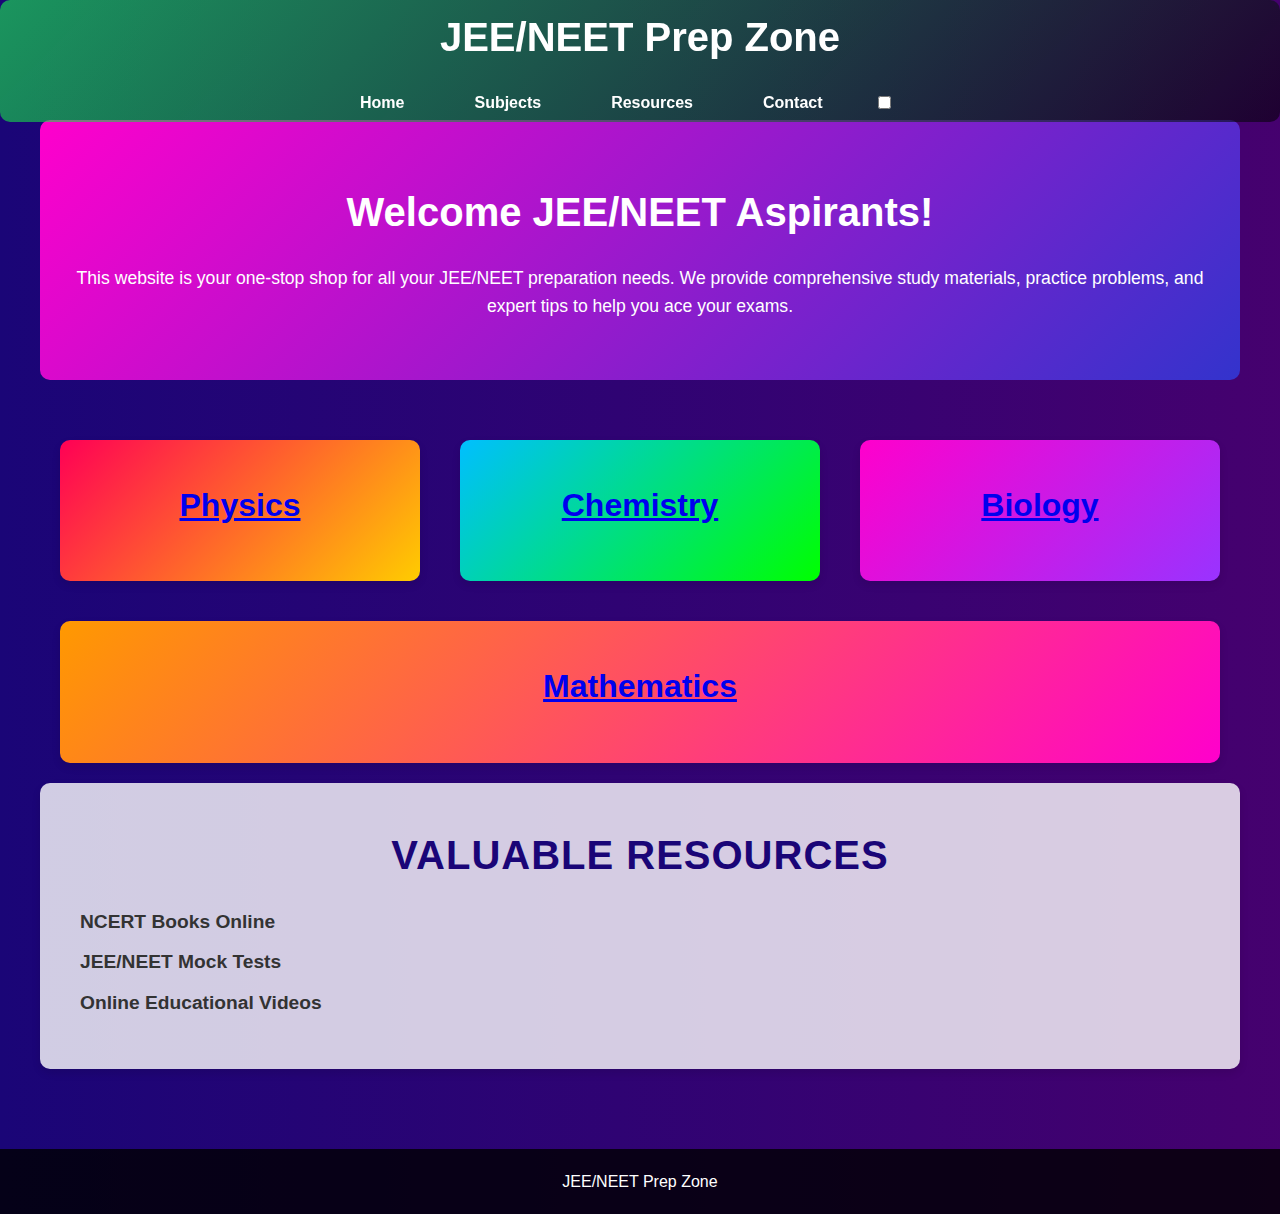
<file: index.html>
<!DOCTYPE html>
<html lang="en">
  <head>
    <meta charset="UTF-8" />
    <meta name="viewport" content="width=device-width, initial-scale=1.0" />
    <title>JEE/NEET Prep Zone - Home</title>
    <link rel="stylesheet" href="style.css" />
  </head>
  <body id="body">
    <header>
      <h1>JEE/NEET Prep Zone</h1>
      <nav>
        <ul>
          <li><a href="index.html">Home</a></li>
          <li>
            <a href="#">Subjects</a>
            <ul>
              <li><a href="physics.html">Physics</a></li>
              <li><a href="chemistry.html">Chemistry</a></li>
              <li><a href="biology.html">Biology</a></li>
              <li><a href="mathematics.html">Mathematics</a></li>
            </ul>
          </li>
          <li><a href="resources.html">Resources</a></li>
          <li><a href="contact.html">Contact</a></li>
          <li>
            <label class="switch">
              <input
                type="checkbox"
                class="slider-input"
                id="dark-mode-toggle"
              />
              <span class="slider round"></span>
            </label>
          </li>
        </ul>
      </nav>
    </header>

    <main>
      <section class="intro">
        <h2>Welcome JEE/NEET Aspirants!</h2>
        <p>
          This website is your one-stop shop for all your JEE/NEET preparation
          needs. We provide comprehensive study materials, practice problems,
          and expert tips to help you ace your exams.
        </p>
      </section>

      <section class="subjects">
        <!-- <h3>Key Subjects</h3> -->
        <div class="subject physics">
          <a href="physics.html">
            <h4>Physics</h4>
          </a>
        </div>
        <div class="subject chemistry">
          <a href="chemistry.html">
            <h4>Chemistry</h4>
          </a>
        </div>
        <div class="subject biology">
          <a href="biology.html">
            <h4>Biology</h4>
          </a>
        </div>
        <div class="subject mathematics">
          <a href="maths.html">
            <h4>Mathematics</h4>
          </a>
        </div>
      </section>

      <section class="resources">
        <h3>Valuable Resources</h3>
        <ul>
          <li><a href="#">NCERT Books Online</a></li>
          <li><a href="#">JEE/NEET Mock Tests</a></li>
          <li><a href="#">Online Educational Videos</a></li>
        </ul>
      </section>
    </main>

    <footer>
      <p>JEE/NEET Prep Zone</p>
    </footer>

    <script src="script.js"></script>
    <!-- Script for Dark Mode Toggle -->
  </body>
</html>
</file>
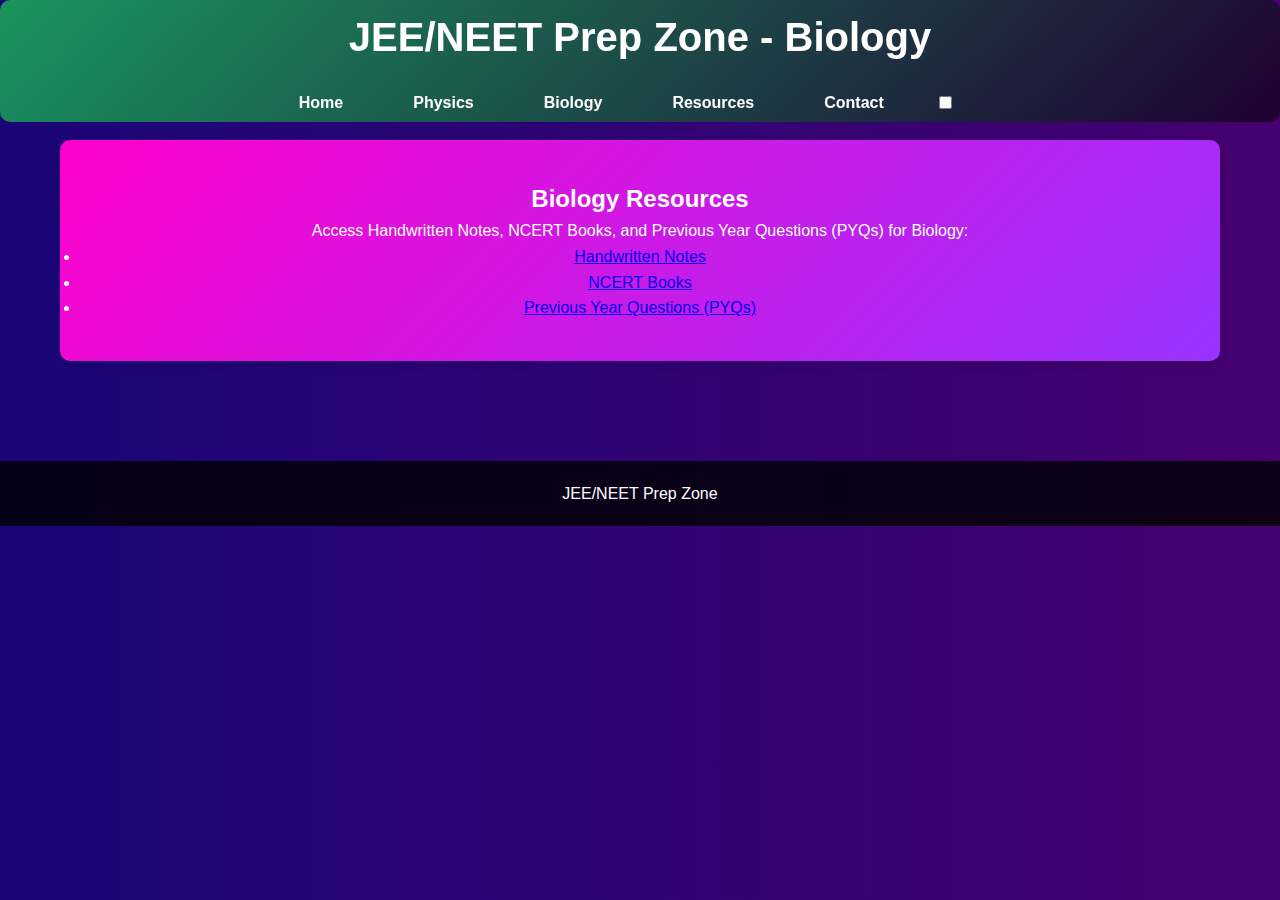
<file: biology.html>
<!DOCTYPE html>
<html lang="en">
  <head>
    <meta charset="UTF-8" />
    <meta name="viewport" content="width=device-width, initial-scale=1.0" />
    <title>Biology Resources</title>
    <link rel="stylesheet" href="style.css" />
  </head>
  <body>
    <header>
      <h1>JEE/NEET Prep Zone - Biology</h1>
      <nav>
        <ul>
          <li><a href="index.html">Home</a></li>
          <li><a href="physics.html">Physics</a></li>
          <li><a href="biology.html">Biology</a></li>
          <li><a href="resources.html">Resources</a></li>
          <li><a href="contact.html">Contact</a></li>
          <li>
            <label class="switch">
              <input type="checkbox" class="slider-input" />
              <span class="slider round"></span>
            </label>
          </li>
        </ul>
      </nav>
    </header>

    <main>
      <section class="subject biology">
        <h2>Biology Resources</h2>
        <p>
          Access Handwritten Notes, NCERT Books, and Previous Year Questions
          (PYQs) for Biology:
        </p>
        <ul>
          <li>
            <a href="temp.html" target="_blank">Handwritten Notes</a>
          </li>
          <li>
            <a
              href="https://drive.google.com/drive/folders/1BIDMZS1e-vKkIpfkFsWWDsJGPP3rPdYa"
              target="_blank"
              >NCERT Books</a
            >
          </li>
          <li>
            <a href="temp.html" target="_blank"
              >Previous Year Questions (PYQs)</a
            >
          </li>
        </ul>
      </section>
    </main>

    <footer>
      <p>JEE/NEET Prep Zone</p>
    </footer>

    <script src="script.js"></script>
    <!-- Script for Dark Mode Toggle -->
  </body>
</html>
</file>
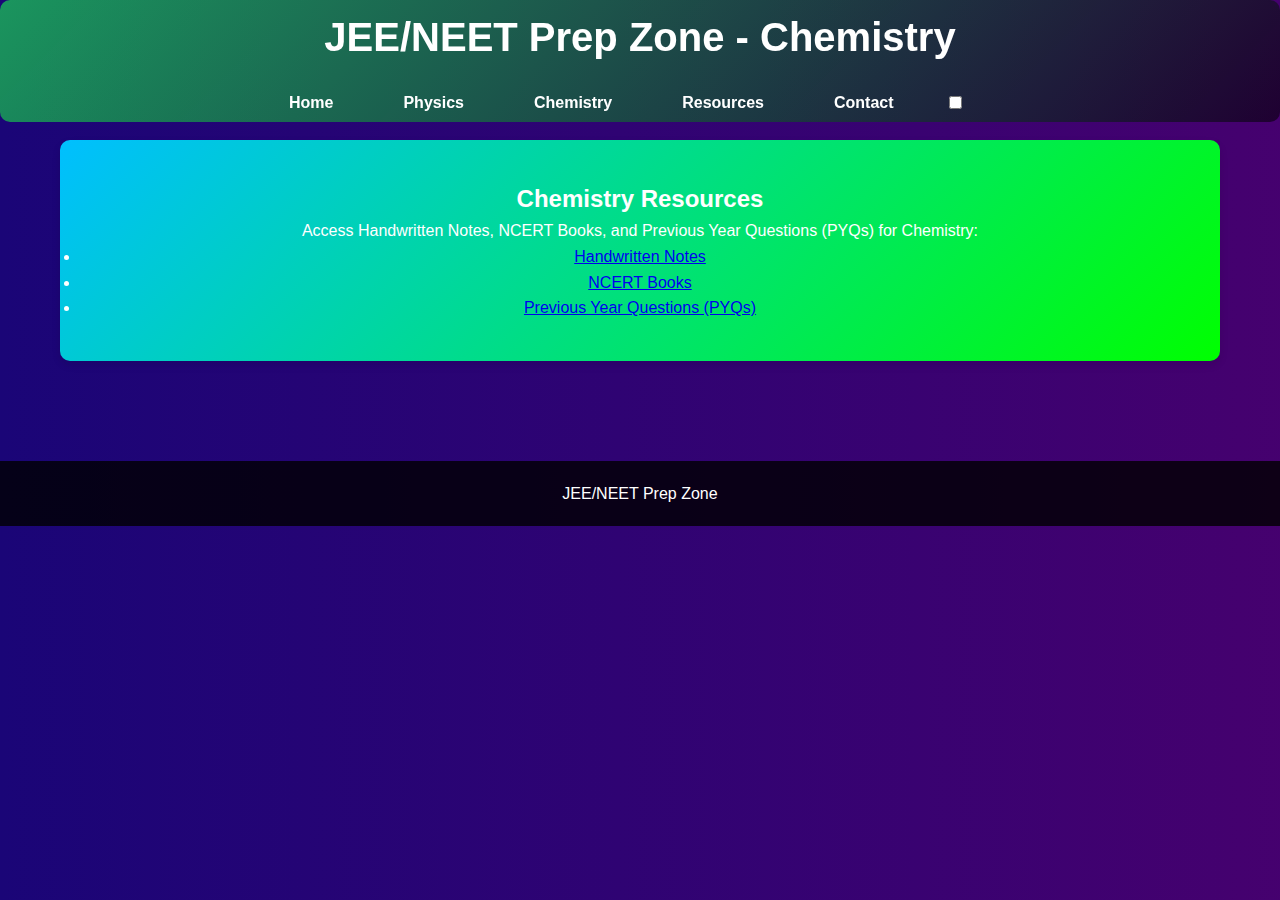
<file: chemistry.html>
<!DOCTYPE html>
<html lang="en">
  <head>
    <meta charset="UTF-8" />
    <meta name="viewport" content="width=device-width, initial-scale=1.0" />
    <title>Chemistry Resources</title>
    <link rel="stylesheet" href="style.css" />
  </head>
  <body>
    <header>
      <h1>JEE/NEET Prep Zone - Chemistry</h1>
      <nav>
        <ul>
          <li><a href="index.html">Home</a></li>
          <li><a href="physics.html">Physics</a></li>
          <li><a href="chemistry.html">Chemistry</a></li>
          <li><a href="resources.html">Resources</a></li>
          <li><a href="contact.html">Contact</a></li>
          <li>
            <label class="switch">
              <input type="checkbox" class="slider-input" />
              <span class="slider round"></span>
            </label>
          </li>
        </ul>
      </nav>
    </header>

    <main>
      <section class="subject chemistry">
        <h2>Chemistry Resources</h2>
        <p>
          Access Handwritten Notes, NCERT Books, and Previous Year Questions
          (PYQs) for Chemistry:
        </p>
        <ul>
          <li>
            <a href="temp.html" target="_blank">Handwritten Notes</a>
          </li>
          <li>
            <a
              href="https://drive.google.com/drive/folders/1BHhEmcLvW3ggJGl-ZFLLNfGsQz2kosVK"
              target="_blank"
              >NCERT Books</a
            >
          </li>
          <li>
            <a href="temp.html" target="_blank"
              >Previous Year Questions (PYQs)</a
            >
          </li>
        </ul>
      </section>
    </main>

    <footer>
      <p>JEE/NEET Prep Zone</p>
    </footer>

    <script src="script.js"></script>
    <!-- Script for Dark Mode Toggle -->
  </body>
</html>
</file>
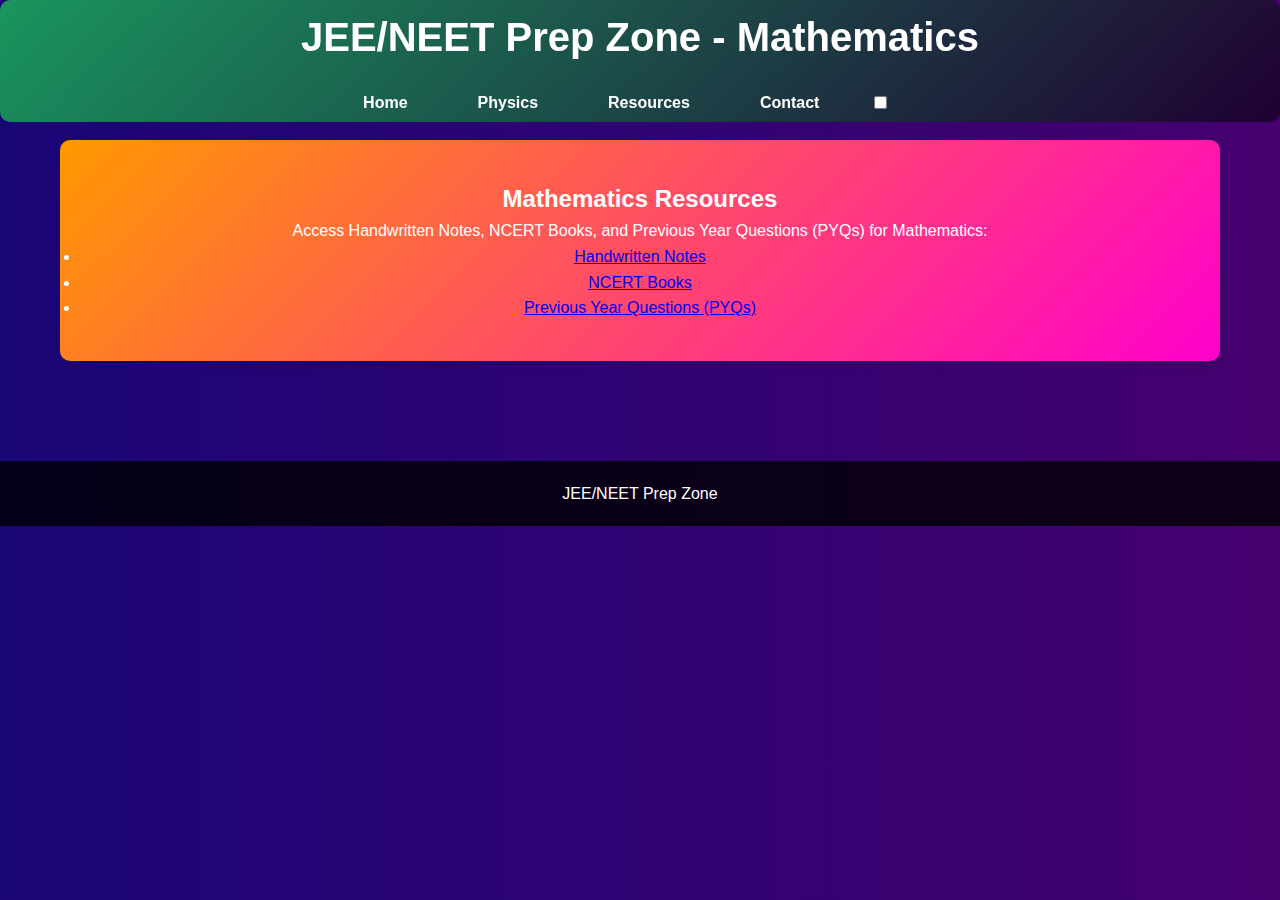
<file: maths.html>
<!DOCTYPE html>
<html lang="en">
  <head>
    <meta charset="UTF-8" />
    <meta name="viewport" content="width=device-width, initial-scale=1.0" />
    <title>Mathematics Resources</title>
    <link rel="stylesheet" href="style.css" />
  </head>
  <body>
    <header>
      <h1>JEE/NEET Prep Zone - Mathematics</h1>
      <nav>
        <ul>
          <li><a href="index.html">Home</a></li>
          <li><a href="physics.html">Physics</a></li>
         
          <li><a href="resources.html">Resources</a></li>
          <li><a href="contact.html">Contact</a></li>
          <li>
            <label class="switch">
              <input type="checkbox" class="slider-input" />
              <span class="slider round"></span>
            </label>
          </li>
        </ul>
      </nav>
    </header>

    <main>
      <section class="subject mathematics">
        <h2>Mathematics Resources</h2>
        <p>
          Access Handwritten Notes, NCERT Books, and Previous Year Questions
          (PYQs) for Mathematics:
        </p>
        <ul>
          <li>
            <a href="temp.html" target="_blank">Handwritten Notes</a>
          </li>
          <li>
            <a
              href="https://drive.google.com/drive/folders/1BIKxKPhu5wC3993HVZrBuAEGuJFjB3Pg"
              target="_blank"
              >NCERT Books</a
            >
          </li>
          <li>
            <a href="temp.html" target="_blank"
              >Previous Year Questions (PYQs)</a
            >
          </li>
        </ul>
      </section>
    </main>

    <footer>
      <p>JEE/NEET Prep Zone</p>
    </footer>

    <script src="script.js"></script>
    <!-- Script for Dark Mode Toggle -->
  </body>
</html>
</file>
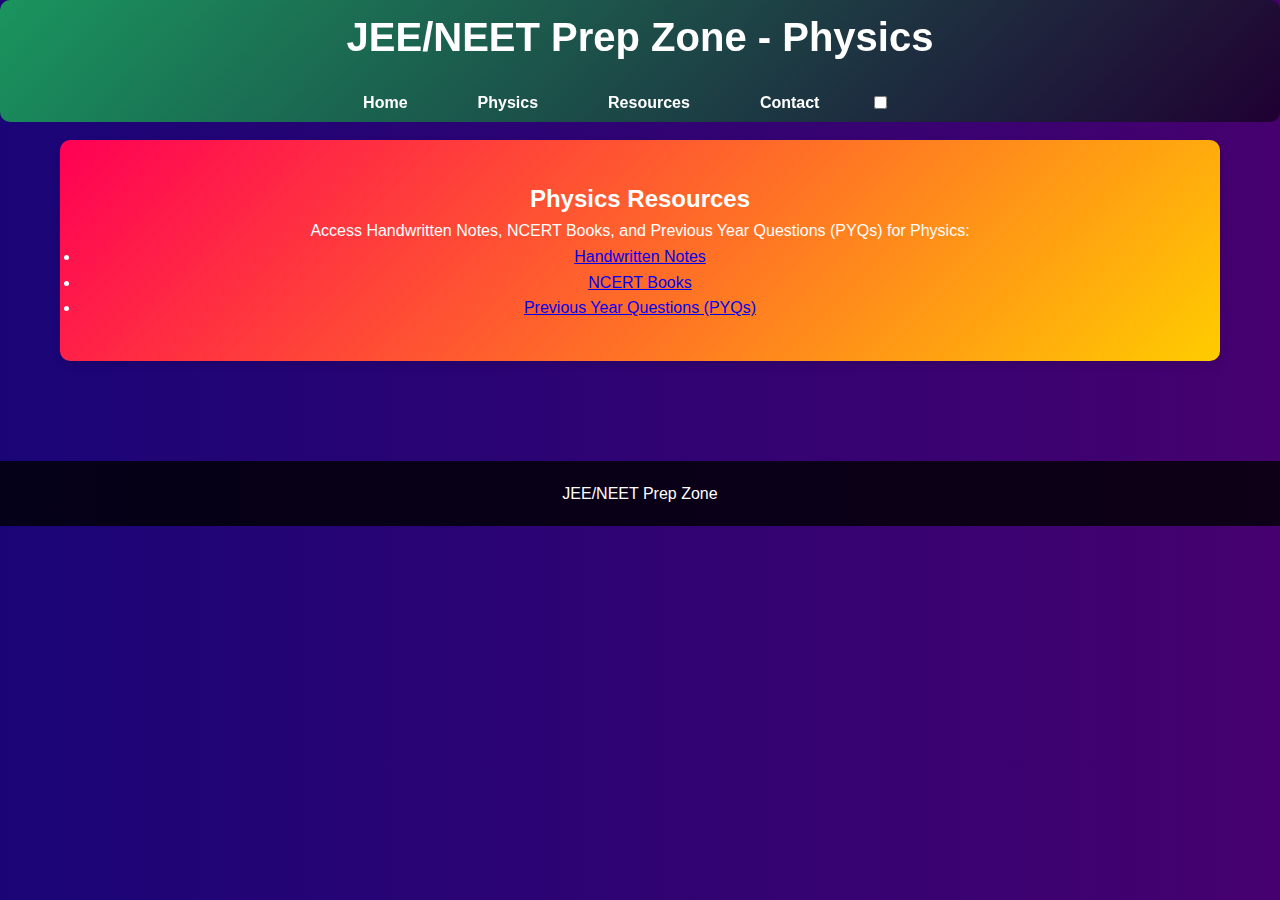
<file: physics.html>
<!DOCTYPE html>
<html lang="en">
  <head>
    <meta charset="UTF-8" />
    <meta name="viewport" content="width=device-width, initial-scale=1.0" />
    <title>Physics Resources</title>
    <link rel="stylesheet" href="style.css" />
  </head>
  <body>
    <header>
      <h1>JEE/NEET Prep Zone - Physics</h1>
      <nav>
        <ul>
          <li><a href="index.html">Home</a></li>
          <li><a href="physics.html">Physics</a></li>
          <li><a href="resources.html">Resources</a></li>
          <li><a href="contact.html">Contact</a></li>
          <li>
            <label class="switch">
              <input type="checkbox" class="slider-input" />
              <span class="slider round"></span>
            </label>
          </li>
        </ul>
      </nav>
    </header>

    <main>
      <section class="subject physics">
        <h2>Physics Resources</h2>
        <p>
          Access Handwritten Notes, NCERT Books, and Previous Year Questions
          (PYQs) for Physics:
        </p>
        <ul>
          <li>
            <a href="temp.html" target="_blank">Handwritten Notes</a>
          </li>
          <li>
            <a
              href="https://drive.google.com/drive/folders/1RXg5Cee-LcR9UQXV8FirLTS3JkXgaono"
              target="_blank"
              >NCERT Books</a
            >
          </li>
          <li>
            <a href="temp.html" target="_blank"
              >Previous Year Questions (PYQs)</a
            >
          </li>
        </ul>
      </section>
    </main>

    <footer>
      <p>JEE/NEET Prep Zone</p>
    </footer>

    <script src="script.js"></script>
    <!-- Script for Dark Mode Toggle -->
  </body>
</html>
</file>
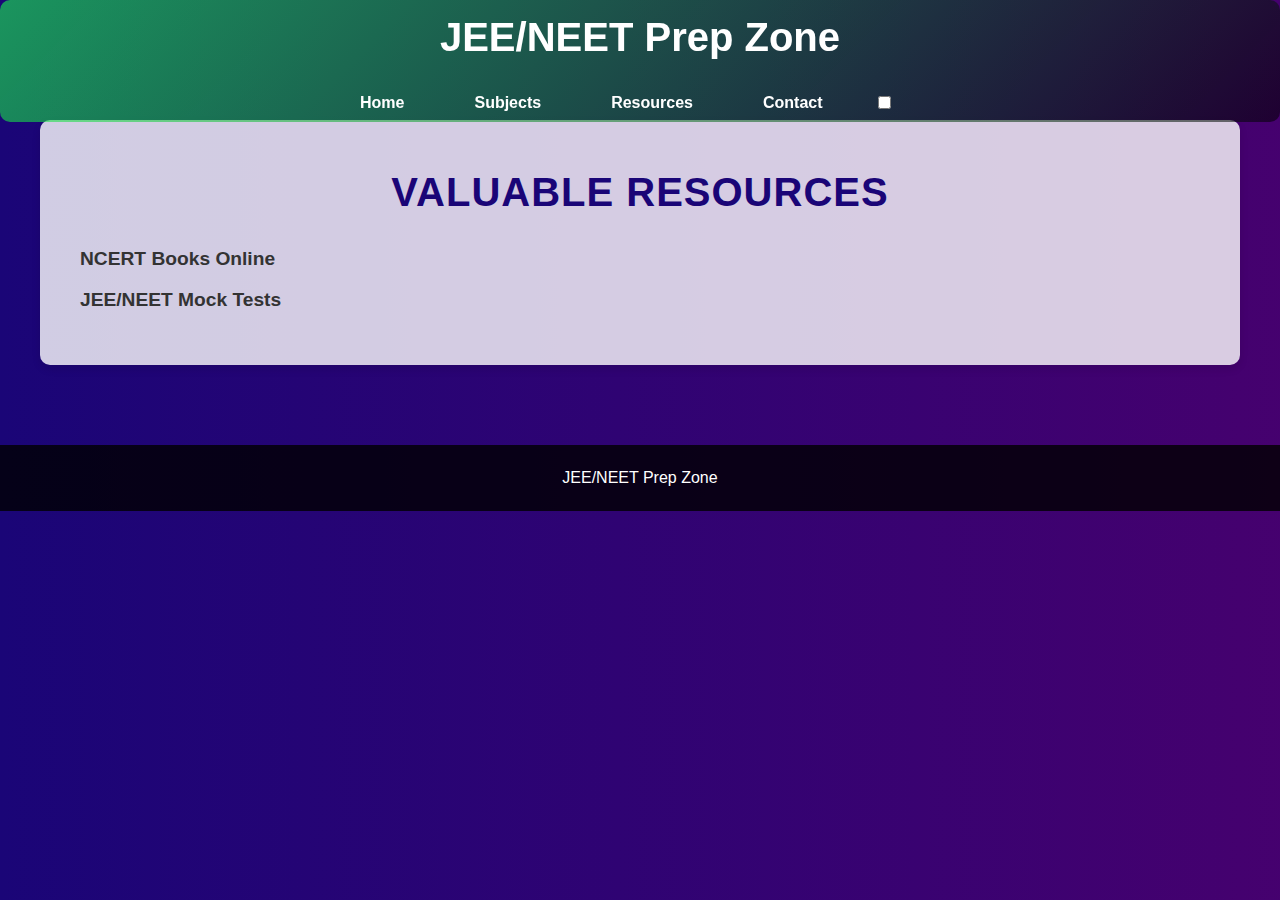
<file: resources.html>
<!DOCTYPE html>
<html lang="en">
  <head>
    <meta charset="UTF-8" />
    <meta name="viewport" content="width=device-width, initial-scale=1.0" />
    <title>JEE/NEET Prep Zone - Resources</title>
    <link rel="stylesheet" href="style.css" />
  </head>
  <body>
    <header>
      <h1>JEE/NEET Prep Zone</h1>
      <nav>
        <ul>
          <li><a href="index.html">Home</a></li>
          <li>
            <a href="#">Subjects</a>
            <ul>
              <li><a href="physics.html">Physics</a></li>
              <li><a href="chemistry.html">Chemistry</a></li>
              <li><a href="biology.html">Biology</a></li>
              <li><a href="mathematics.html">Mathematics</a></li>
            </ul>
          </li>
          <li><a href="resources.html">Resources</a></li>
          <li><a href="contact.html">Contact</a></li>
          <li>
            <label class="switch">
              <input type="checkbox" class="slider-input" />
              <span class="slider round"></span>
            </label>
          </li>
        </ul>
      </nav>
    </header>

    <main>
      <section class="resources">
        <h3>Valuable Resources</h3>
        <ul>
          <li><a href="https://drive.google.com/drive/folders/1BA21z1n7wn5MPqX5OFpZdkLRDdljLEaP">NCERT Books Online</a></li>
          <li><a href="temp.html">JEE/NEET Mock Tests</a></li>
        
          <!-- Add additional resources -->
        </ul>
      </section>
    </main>

    <footer>
      <p>JEE/NEET Prep Zone</p>
    </footer>

    <script src="script.js"></script>
    <!-- Script for Dark Mode Toggle -->
  </body>
</html>
</file>
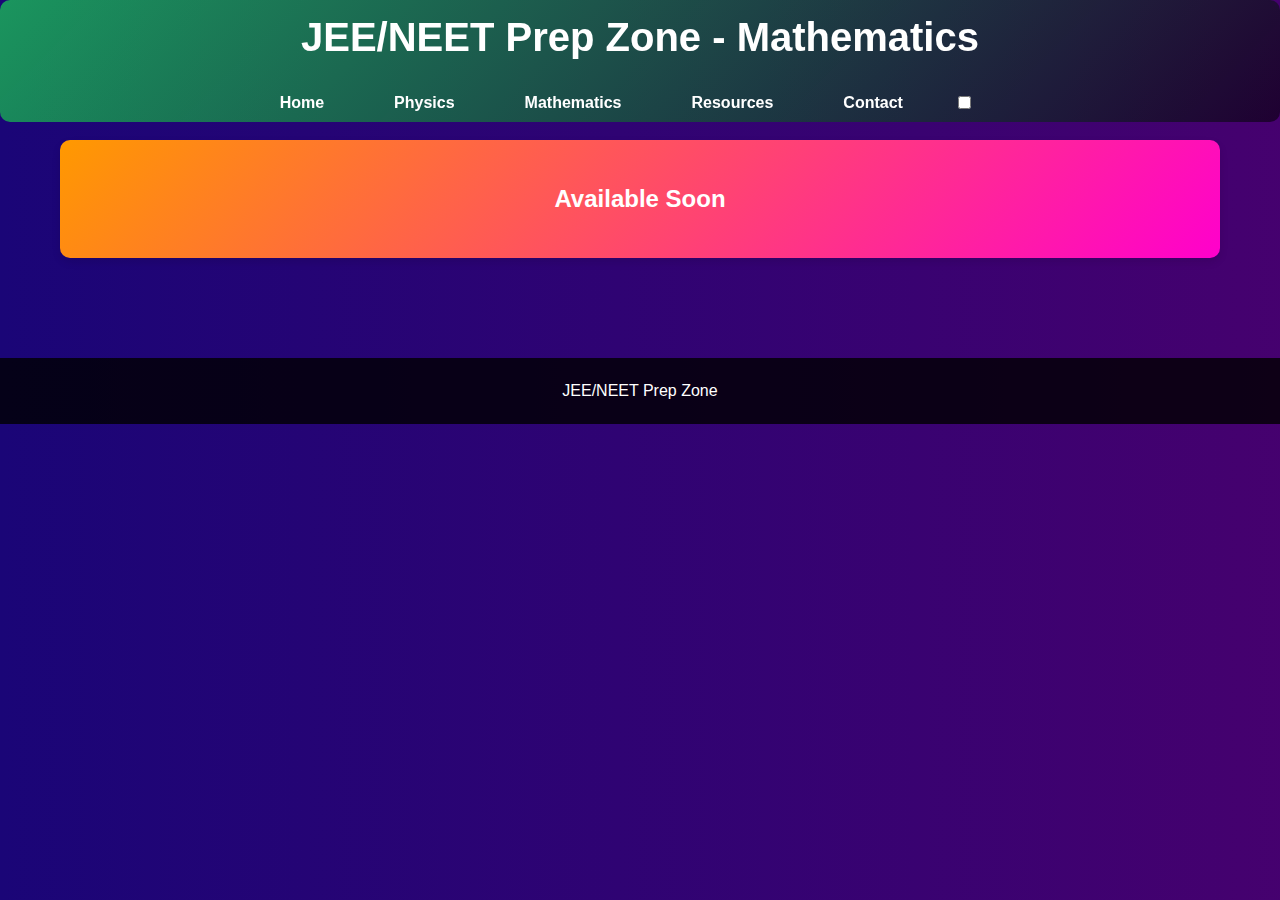
<file: temp.html>
<!DOCTYPE html>
<html lang="en">
  <head>
    <meta charset="UTF-8" />
    <meta name="viewport" content="width=device-width, initial-scale=1.0" />
    <link rel="stylesheet" href="style.css" />
    <title>Document</title>
  </head>
  <body>
    <!DOCTYPE html>
    <html lang="en">
      <head>
        <meta charset="UTF-8" />
        <meta name="viewport" content="width=device-width, initial-scale=1.0" />
        <title>Mathematics Resources</title>
        <link rel="stylesheet" href="style.css" />
      </head>
      <body>
        <header>
          <h1>JEE/NEET Prep Zone - Mathematics</h1>
          <nav>
            <ul>
              <li><a href="index.html">Home</a></li>
              <li><a href="physics.html">Physics</a></li>
              <li><a href="mathematics.html">Mathematics</a></li>
              <li><a href="resources.html">Resources</a></li>
              <li><a href="contact.html">Contact</a></li>
              <li>
                <label class="switch">
                  <input type="checkbox" class="slider-input" />
                  <span class="slider round"></span>
                </label>
              </li>
            </ul>
          </nav>
        </header>

        <main>
          <section class="subject mathematics">
            <h2>Available Soon</h2>
          </section>
        </main>

        <footer>
          <p>JEE/NEET Prep Zone</p>
        </footer>

        <script src="script.js"></script>
        <!-- Script for Dark Mode Toggle -->
      </body>
    </html>
  </body>
</html>
</file>
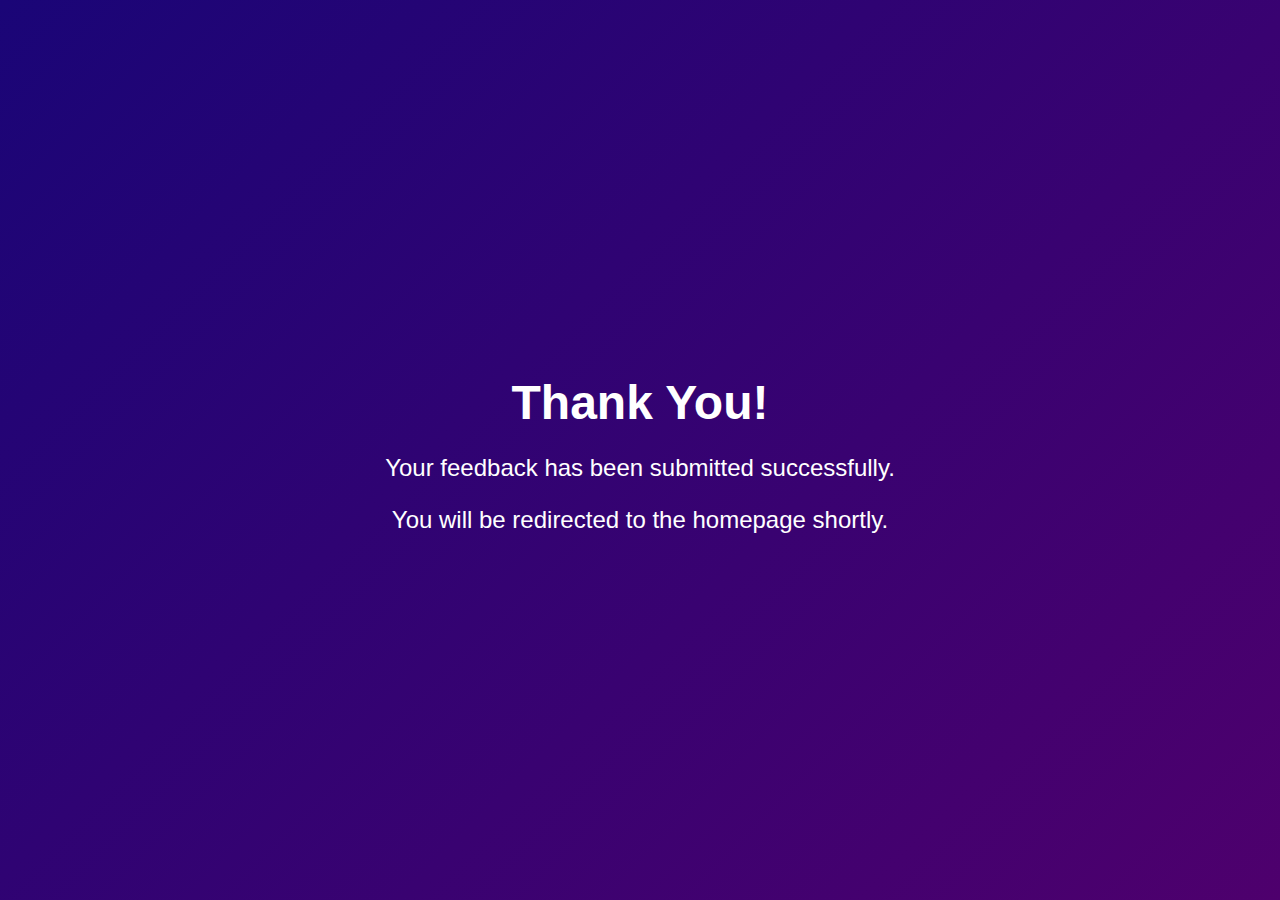
<file: thank.html>
<!DOCTYPE html>
<html lang="en">
  <head>
    <meta charset="UTF-8" />
    <meta name="viewport" content="width=device-width, initial-scale=1.0" />
    <title>Thank You</title>
    <style>
      body {
        background: linear-gradient(135deg, #1a0577, #4e006d);
        color: #fff;
        display: flex;
        justify-content: center;
        align-items: center;
        height: 100vh;
        margin: 0;
        font-family: Arial, sans-serif;
      }
      .thank-you {
        text-align: center;
      }
      .thank-you h1 {
        font-size: 3em;
        margin-bottom: 20px;
      }
      .thank-you p {
        font-size: 1.5em;
      }
    </style>
    <script>
      setTimeout(function () {
        window.location.href = "index.html";
      }, 3000); // Redirect after 3 seconds
    </script>
  </head>
  <body>
    <div class="thank-you">
      <h1>Thank You!</h1>
      <p>Your feedback has been submitted successfully.</p>
      <p>You will be redirected to the homepage shortly.</p>
    </div>
  </body>
</html>
</file>
<file: style.css>
/* Reset and General Styles */
* {
  box-sizing: border-box;
  margin: 0;
  padding: 0;
}

body {
  font-family: "Segoe UI", Tahoma, Geneva, Verdana, sans-serif;
  background: linear-gradient(135deg, #1a0577, #4e006d);
  color: #fff;
  line-height: 1.6;
  transition: background-color 0.3s, color 0.3s;
  padding-top: 80px;
  position: relative;
}

/* Dark Mode */
body.dark-mode {
  background-color: #1a1a1a;
  color: #ddd;
}

/* Header Styles */
header {
  background: linear-gradient(135deg, #1bff4c93, #0000008c);
  border-radius: 10px;
  padding: 5px;
  position: fixed;
  top: 0;
  width: 100%;
  z-index: 1000;
  transition: background 0.5s ease-out;
  animation: animateHeaderGradient 5s infinite alternate;
}

@keyframes animateHeaderGradient {
  0% {
    background: linear-gradient(135deg, #1a0577, #4e006d);
  }
  50% {
    background: linear-gradient(135deg, #4e006d, #1a0577);
  }
  100% {
    background: linear-gradient(135deg, #1a0577, #4e006d);
  }
}

h1 {
  text-align: center;
  margin-bottom: 20px;
  font-size: 2.5em;
  color: #fff;
}

nav ul {
  list-style: none;
  display: flex;
  justify-content: center;
  align-items: center;
}

nav ul li {
  position: relative;
  margin: 0 20px;
}

nav ul li a {
  text-decoration: none;
  color: inherit;
  font-weight: bold;
  padding: 10px 15px;
  transition: color 0.3s;
}

nav ul li a:hover {
  color: #e50914;
}

nav ul ul {
  position: absolute;
  background-color: rgba(0, 0, 0, 0.8);
  box-shadow: 0 4px 8px rgba(0, 0, 0, 0.1);
  display: none;
  z-index: 100;
}

nav ul ul li {
  display: block;
  width: 150px;
  text-align: center;
}

nav ul li:hover > ul {
  display: block;
}

/* Main Content Styles */
main {
  padding: 40px;
}

.intro {
  background: linear-gradient(135deg, #ff00cc, #3333cc);
  color: #fff;
  text-align: center;
  padding: 60px 20px;
  border-radius: 10px;
  margin-bottom: 40px;
  animation: fadeIn 1s ease-out;
}

.intro h2 {
  font-size: 2.5em;
  margin-bottom: 20px;
}

.intro p {
  font-size: 1.1em;
}

.subjects {
  display: flex;
  justify-content: space-around;
  align-items: center;
  flex-wrap: wrap;
}

.subject {
  flex: 1 1 30%;
  background-color: rgba(255, 255, 255, 0.8);
  border-radius: 10px;
  text-align: center;
  padding: 40px 20px;
  margin: 20px;
  box-shadow: 0 4px 8px rgba(0, 0, 0, 0.1);
  transition: transform 0.3s, box-shadow 0.3s;
  animation: fadeInUp 0.5s ease-out;
}

.subject:hover {
  transform: translateY(-5px) scale(1.02);
  box-shadow: 0 12px 20px rgba(0, 0, 0, 0.2);
}

.subject h4 {
  font-size: 2em;
  margin-bottom: 10px;
}

.subject.physics {
  background: linear-gradient(135deg, #ff0055, #ffcc00);
  color: #fff;
}

.subject.chemistry {
  background: linear-gradient(135deg, #00bfff, #00ff00);
  color: #fff;
}

.subject.biology {
  background: linear-gradient(135deg, #ff00cc, #9933ff);
  color: #fff;
}

.subject.mathematics {
  background: linear-gradient(135deg, #ff9900, #ff00cc);
  color: #fff;
}

.resources {
  background-color: rgba(255, 255, 255, 0.8);
  padding: 40px;
  border-radius: 10px;
  box-shadow: 0 4px 8px rgba(0, 0, 0, 0.1);
  animation: fadeIn 1s ease-out;
}

.resources h3 {
  text-align: center;
  font-size: 2.5em;
  margin-bottom: 20px;
  color: #1a0577;
  text-transform: uppercase;
  font-weight: bold;
  letter-spacing: 1px;
  animation: textShadow 0.5s infinite alternate;
}

.resources ul {
  list-style: none;
  padding: 0;
}

.resources ul li {
  margin-bottom: 10px;
}

.resources ul li a {
  text-decoration: none;
  color: #333;
  font-size: 1.2em;
  transition: color 0.3s;
  font-weight: bold;
}

.resources ul li a:hover {
  color: #e50914;
  text-shadow: 0 0 5px #e50914, 0 0 10px #e50914;
}

/* Footer Styles */
footer {
  text-align: center;
  background-color: rgba(0, 0, 0, 0.8);
  color: #fff;
  padding: 20px;
  margin-top: 40px;
}

/* Animations */
@keyframes fadeIn {
  from {
    opacity: 0;
  }
  to {
    opacity: 1;
  }
}

@keyframes fadeInUp {
  from {
    opacity: 0;
    transform: translateY(20px);
  }
  to {
    opacity: 1;
    transform: translateY(0);
  }
}

@keyframes textShadow {
  from {
    text-shadow: none;
  }
  to {
    text-shadow: 0 0 10px #e50914, 0 0 20px #e50914, 0 0 30px #e50914;
  }
}

/* Dark Mode Toggle Styles */
.switch-label {
  display: flex;
  align-items: center;
  justify-content: space-between;
  width: 60px;
  cursor: pointer;
  position: fixed;
  top: 20px;
  right: 20px;
  z-index: 1100;
  transition: transform 0.3s;
}

.switch-label span {
  font-size: 0.8em;
  margin-right: 5px;
}

.switch-input {
  display: none;
}

.slider {
  position: relative;
  display: inline-block;
  width: 40px;
  height: 20px;
}

.slider.round {
  border-radius: 20px;
}

.slider input {
  opacity: 0;
  width: 0;
  height: 0;
}

.slider .slider-handle {
  position: absolute;
  cursor: pointer;
  top: 0;
  left: 0;
  right: 0;
  bottom: 0;
  background-color: #ccc;
  transition: 0.4s;
  border-radius: 20px;
}

.slider .slider-handle:before {
  position: absolute;
  content: "";
  height: 14px;
  width: 14px;
  left: 3px;
  bottom: 3px;
  background-color: white;
  transition: 0.4s;
  border-radius: 50%;
}

.slider input:checked + .slider-handle {
  background-color: #e50914;
}

.slider input:checked + .slider-handle:before {
  transform: translateX(20px);
}

/* Additional Animations */
@keyframes slideInFromLeft {
  from {
    transform: translateX(-100%);
    opacity: 0;
  }
  to {
    transform: translateX(0);
    opacity: 1;
  }
}

@keyframes slideInFromRight {
  from {
    transform: translateX(100%);
    opacity: 0;
  }
  to {
    transform: translateX(0);
    opacity: 1;
  }
}

@keyframes scaleIn {
  from {
    transform: scale(0.8);
    opacity: 0;
  }
  to {
    transform: scale(1);
    opacity: 1;
    transition: transform 0.3s, opacity 0.3s;
  }
}

@keyframes animateGradient {
   0%, 100% {
    background-position: 0% 50%;
  }
  50% {
    background-position: 100% 50%;
  }
}

/* Animated Gradient Background */
body {
  background: linear-gradient(
    270deg,
    #1a0577,
    #4e006d,
    #ff00cc,
    #3333cc,
    #4e006d,
    #1a0577
  );
  background-size: 600% 600%;
  animation: animateGradient 10s ease infinite;
}

/* Animation on hover */
.subject:hover {
  transform: translateY(-5px) scale(1.02);
  box-shadow: 0 12px 20px rgba(0, 0, 0, 0.2);
}

/* Responsive Design */
@media (max-width: 768px) {
  .subject {
    flex: 1 1 100%;
  }
}

/* Dark Mode Toggle Button */
.dark-mode-toggle {
  position: fixed;
  right: 20px;
  bottom: 20px;
  z-index: 1000;
  cursor: pointer;
  background-color: #fff;
  color: #333;
  width: 50px;
  height: 50px;
  border-radius: 50%;
  display: flex;
  justify-content: center;
  align-items: center;
  box-shadow: 0 4px 8px rgba(0, 0, 0, 0.1);
  transition: transform 0.3s, box-shadow 0.3s;
}

.dark-mode-toggle:hover {
  transform: translateY(-5px);
  box-shadow: 0 8px 16px rgba(0, 0, 0, 0.2);
}

/* Dark Mode Icon */
.dark-mode-toggle .fas {
  font-size: 1.5em;
}

/* Dark Mode Styles */
body.dark-mode {
  background: linear-gradient(
    270deg,
    #1a1a1a,
    #4d4d4d,
    #1a1a1a,
    #1a1a1a,
    #4d4d4d,
    #1a1a1a
  );
  color: #ddd;
}

.dark-mode-toggle.dark-mode {
  background-color: #333;
  color: #fff;
}
</file>
